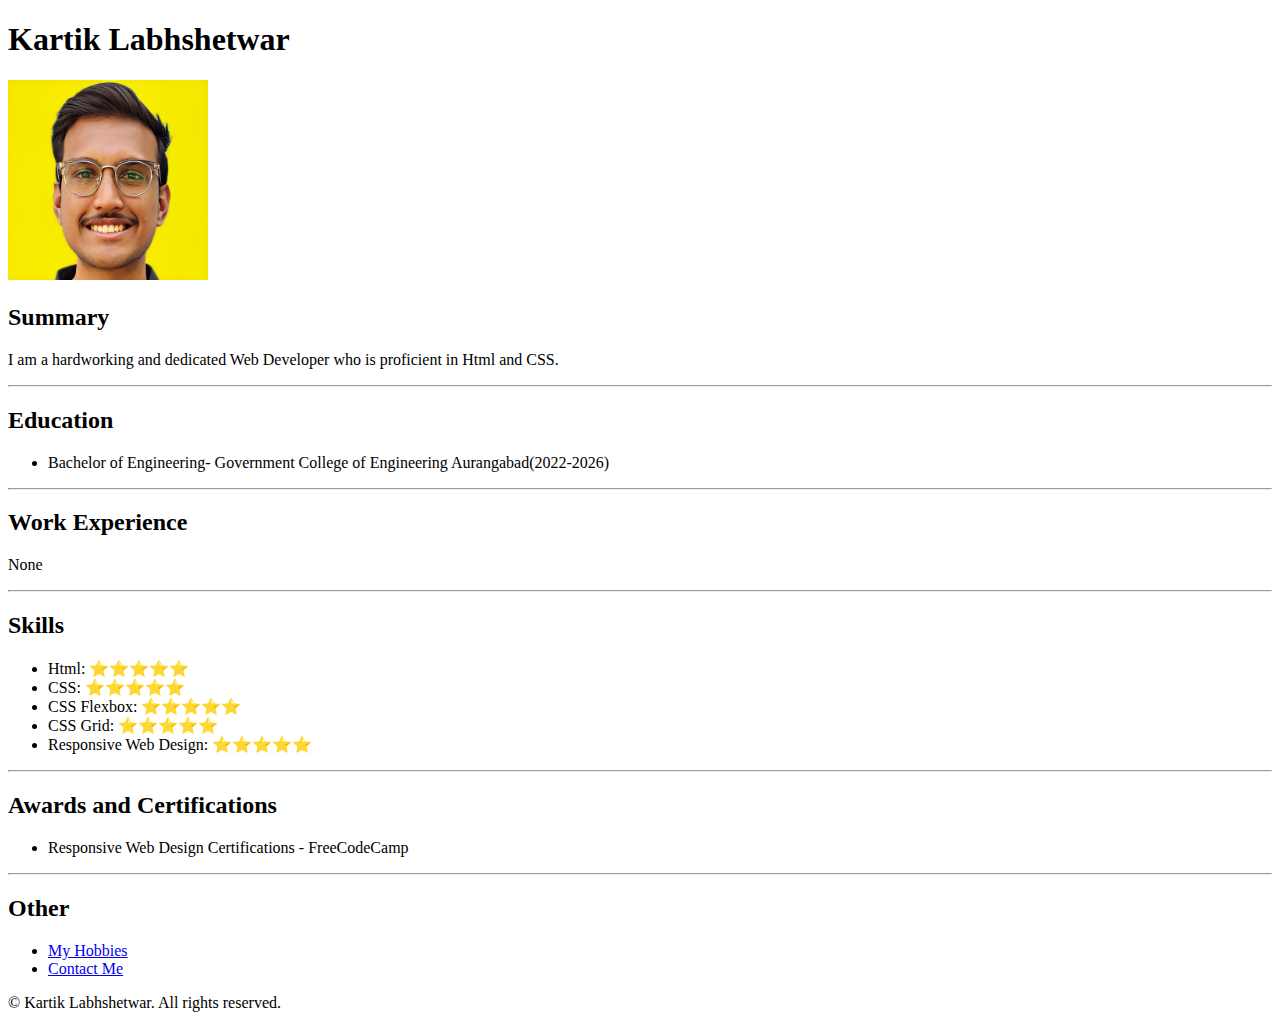
<file: index.html>
<!DOCTYPE html>
<html lang="en">
<head>
    <meta charset="UTF-8">
    <meta name="viewport" content="width=device-width, initial-scale=1.0">
    <title>My Resume</title>
</head>
<body>
     <h1>Kartik Labhshetwar</h1>
     <img src="./assets/images/kartikphoto.jpg" height="200"/>
     <h2>Summary</h2>
     <p>I am a hardworking and dedicated Web Developer who is 
        proficient in Html and CSS.
     </p>
     <hr/>
     <h2>Education</h2>
     <ul>
        <li>Bachelor of Engineering- Government College of Engineering Aurangabad(2022-2026)
        </li>
     </ul>
     <hr/>

    <h2>Work Experience</h2>
    <p>None</p>

    <hr/>
    <h2>Skills</h2>
      <ul>
          <li>Html: ⭐️⭐️⭐️⭐️⭐️</li>
          <li>CSS: ⭐️⭐️⭐️⭐️⭐️</li>
          <li>CSS Flexbox: ⭐️⭐️⭐️⭐️⭐️</li>
          <li>CSS Grid: ⭐️⭐️⭐️⭐️⭐️</li>
          <li>Responsive Web Design: ⭐️⭐️⭐️⭐️⭐️</li>
      </ul>
    <hr/>
       <h2>Awards and Certifications</h2>
       <ul>
        <li>Responsive Web Design Certifications - FreeCodeCamp</li>
       </ul>
    <hr/>
       <h2>Other</h2>
       <ul>
        <li>
            <a href="./public/hobbies.html">My Hobbies</a>
        </li>
        <li>
            <a href="./public/about.html">Contact Me</a>
        </li>
       </ul>
       <footer>
       <p>© Kartik Labhshetwar. All rights reserved.</p>
      </footer>
</body>
</html>
</file>
